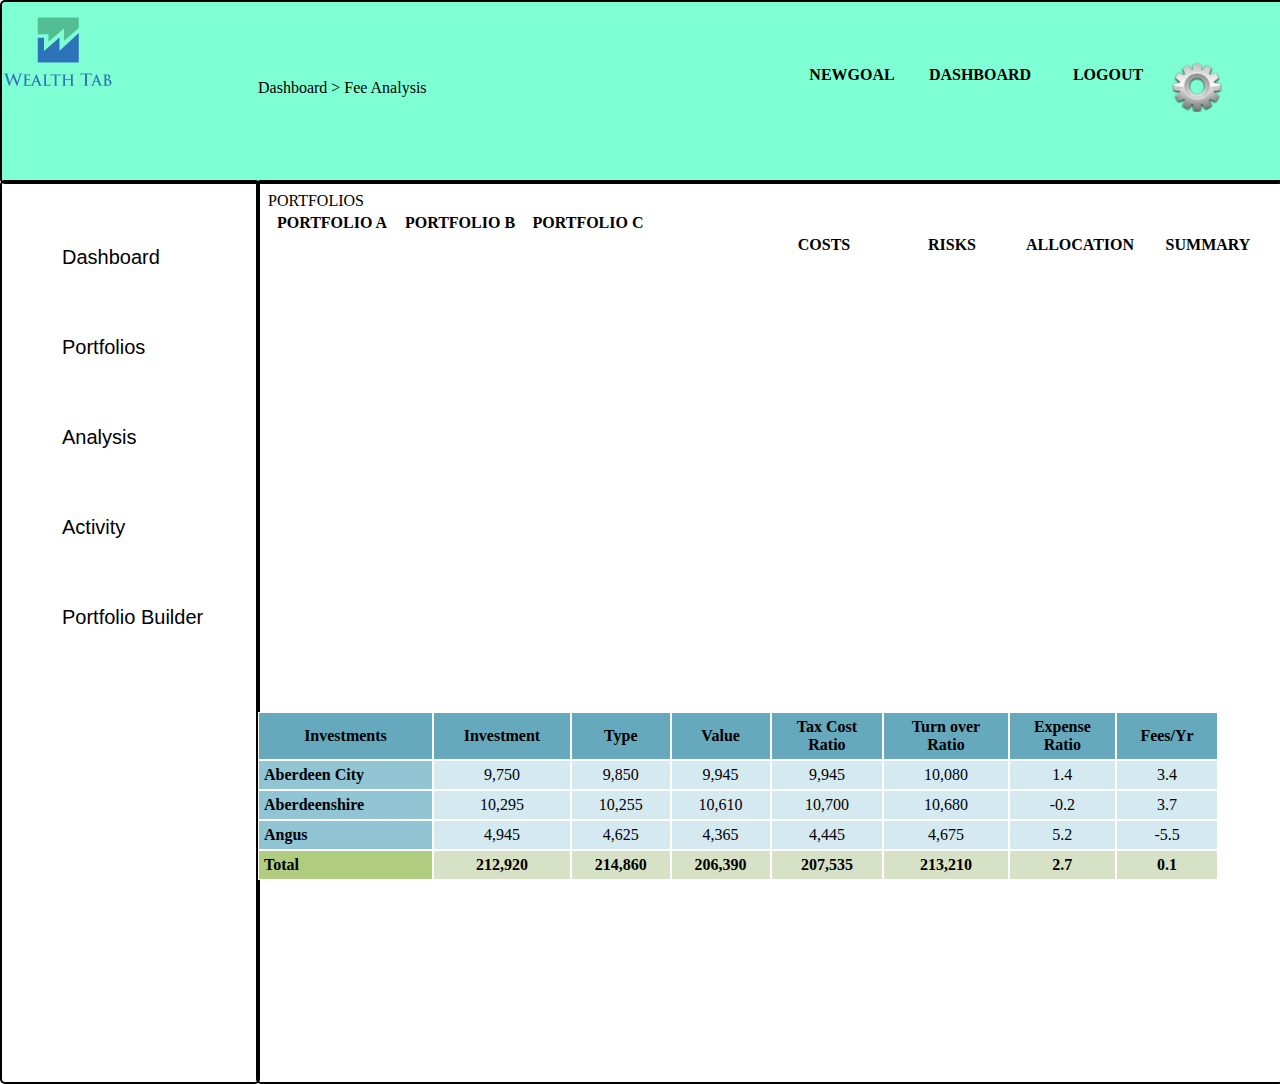
<file: index.html>
<!DOCTYPE html>
<html>
<head lang="en">
    <meta charset="UTF-8">
    <title></title>
    <script src="https://ajax.googleapis.com/ajax/libs/jquery/1.11.3/jquery.min.js"></script>
    <script type="text/javascript" src="//cdn.datatables.net/1.10.10/js/jquery.dataTables.min.js"></script>

    <link href="c3-master/c3.css" rel="stylesheet" type="text/css">

    <link href="styles.css" rel="stylesheet" type="text/css">
    <meta http-equiv="content-type" content="text/html; charset=utf-8" />
    <link rel="shortcut icon" type="image/ico" href="http://www.datatables.net/favicon.ico" />
    <link rel="stylesheet" type="text/css" href="http://yui.yahooapis.com/3.3.0/build/cssreset/reset-min.css">
    <script type="text/javascript" charset="utf-8">
        /* Formatted numbers sorting */
        $.fn.dataTableExt.oSort['formatted-num-asc'] = function(x,y){
            x = parseInt( x.replace(/[^\d\-\.\/]/g,'') );
            y = parseInt( y.replace(/[^\d\-\.\/]/g,'') );
            return x - y;
        }
        $.fn.dataTableExt.oSort['formatted-num-desc'] = function(x,y){
            x = parseInt( x.replace(/[^\d\-\.\/]/g,'') );
            y = parseInt( y.replace(/[^\d\-\.\/]/g,'') );
            return y - x;
        }

        /* Initialisation */
        $(document).ready(function() {
            $('#example').dataTable( {
                "sPaginationType": "full_numbers",
                "aoColumnDefs": [ {
                    "sType": "formatted-num",
                    "aTargets": [1,2,3,4,5]
                } ]
            } );
        } );
    </script>
</head>
<body>
<div id="top">
    <div id="topLeft"><img src="logo.png"/></div>
       <div id="topMiddle"> Dashboard > Fee Analysis</div>

    <div id="topRight">
        <ul>
            <li><img class="imageRight" src="system_config_services.ico"></li>

            <li><a href="#">Logout</a></li>
            <li><a href="#">Dashboard</a></li>
        <li><a href="#">NewGoal</a></li>
    </ul></div>



</div>
<div id="left" class="leftStyle">
    <ul>
        <li><a href="#">Dashboard</a></li>
        <li><a href="#">Portfolios</a></li>
        <li><a href="#">Analysis</a></li>
        <li><a href="#">Activity</a></li>
        <li><a href="#">Portfolio Builder</a></li>
    </ul>

</div>
<div id="right">
    <div id="rightUp" class="division">
        <ul>
            <li>PORTFOLIOS</li>
<br>
            <li><a href="#">Portfolio A</a></li>
            <li><a href="#">Portfolio B</a></li>
            <li><a href="#">Portfolio C</a></li>

        </ul></div>
        <div id="rightRight" class="division">
            <ul>
                <li><a href="#">Summary</a></li>
                <li><a href="#">Allocation</a></li>
                <li><a href="#">Risks</a></li>
                <li><a href="#">Costs</a></li>

            </ul></div>
    <div id="chart" class="division"></div>
    <div id="container" class="division">

        <table id="example" border="0" cellpadding="0" cellspacing="0" class="pretty">
            <thead>
            <tr>
                <th rowspan="2">Investments</th>
            </tr>
            <tr>
                <th>Investment</th>
                <th>Type</th>
                <th>Value</th>
                <th>Tax Cost <br>Ratio</th>
                <th>Turn over<br> Ratio</th>
                <th>Expense <br>Ratio</th>
                <th>Fees/Yr</th>
            </tr>
            </thead>
            <tfoot>
            <tr>
                <th scope="row">Total</th>
                <td>212,920</td>
                <td>214,860</td>
                <td>206,390</td>
                <td>207,535</td>
                <td>213,210</td>
                <td>2.7</td>
                <td>0.1</td>
            </tr>
            </tfoot>
            <tbody>
            <tr>
                <th scope="row">Aberdeen City</th>
                <td>9,750</td>
                <td>9,850</td>
                <td>9,945</td>
                <td>9,945</td>
                <td>10,080</td>
                <td>1.4</td>
                <td>3.4</td>
            </tr>
            <tr>
                <th scope="row">Aberdeenshire</th>
                <td>10,295</td>
                <td>10,255</td>
                <td>10,610</td>
                <td>10,700</td>
                <td>10,680</td>
                <td>-0.2</td>
                <td>3.7</td>
            </tr>
            <tr>
                <th scope="row">Angus</th>
                <td>4,945</td>
                <td>4,625</td>
                <td>4,365</td>
                <td>4,445</td>
                <td>4,675</td>
                <td>5.2</td>
                <td>-5.5</td>
            </tr>

            </tbody>
        </table>



    </div>
</div>
<script src="http://d3js.org/d3.v3.min.js" charset="utf-8"></script>

<script src="c3-master/c3.js"></script>
<script>
    $(function () {
        var chart = c3.generate({
            data: {
                x: 'x',
                columns: [
                    ['x', '2013-01-01', '2013-01-02', '2013-01-03', '2013-01-04', '2013-01-05', '2013-01-06'],
                    ['data1', 0, 20, 40, 60, 80],
                ]
                ,
                types: {
                    data1: 'area',
                    data2: 'area-spline'
                }
            },
            axis: {
                x: {
                    type: 'timeseries',
                    tick: {
                        format: '%Y-%m-%d'
                    }
                }
            }
        });
    });
</script>
</body>
</html>
</file>
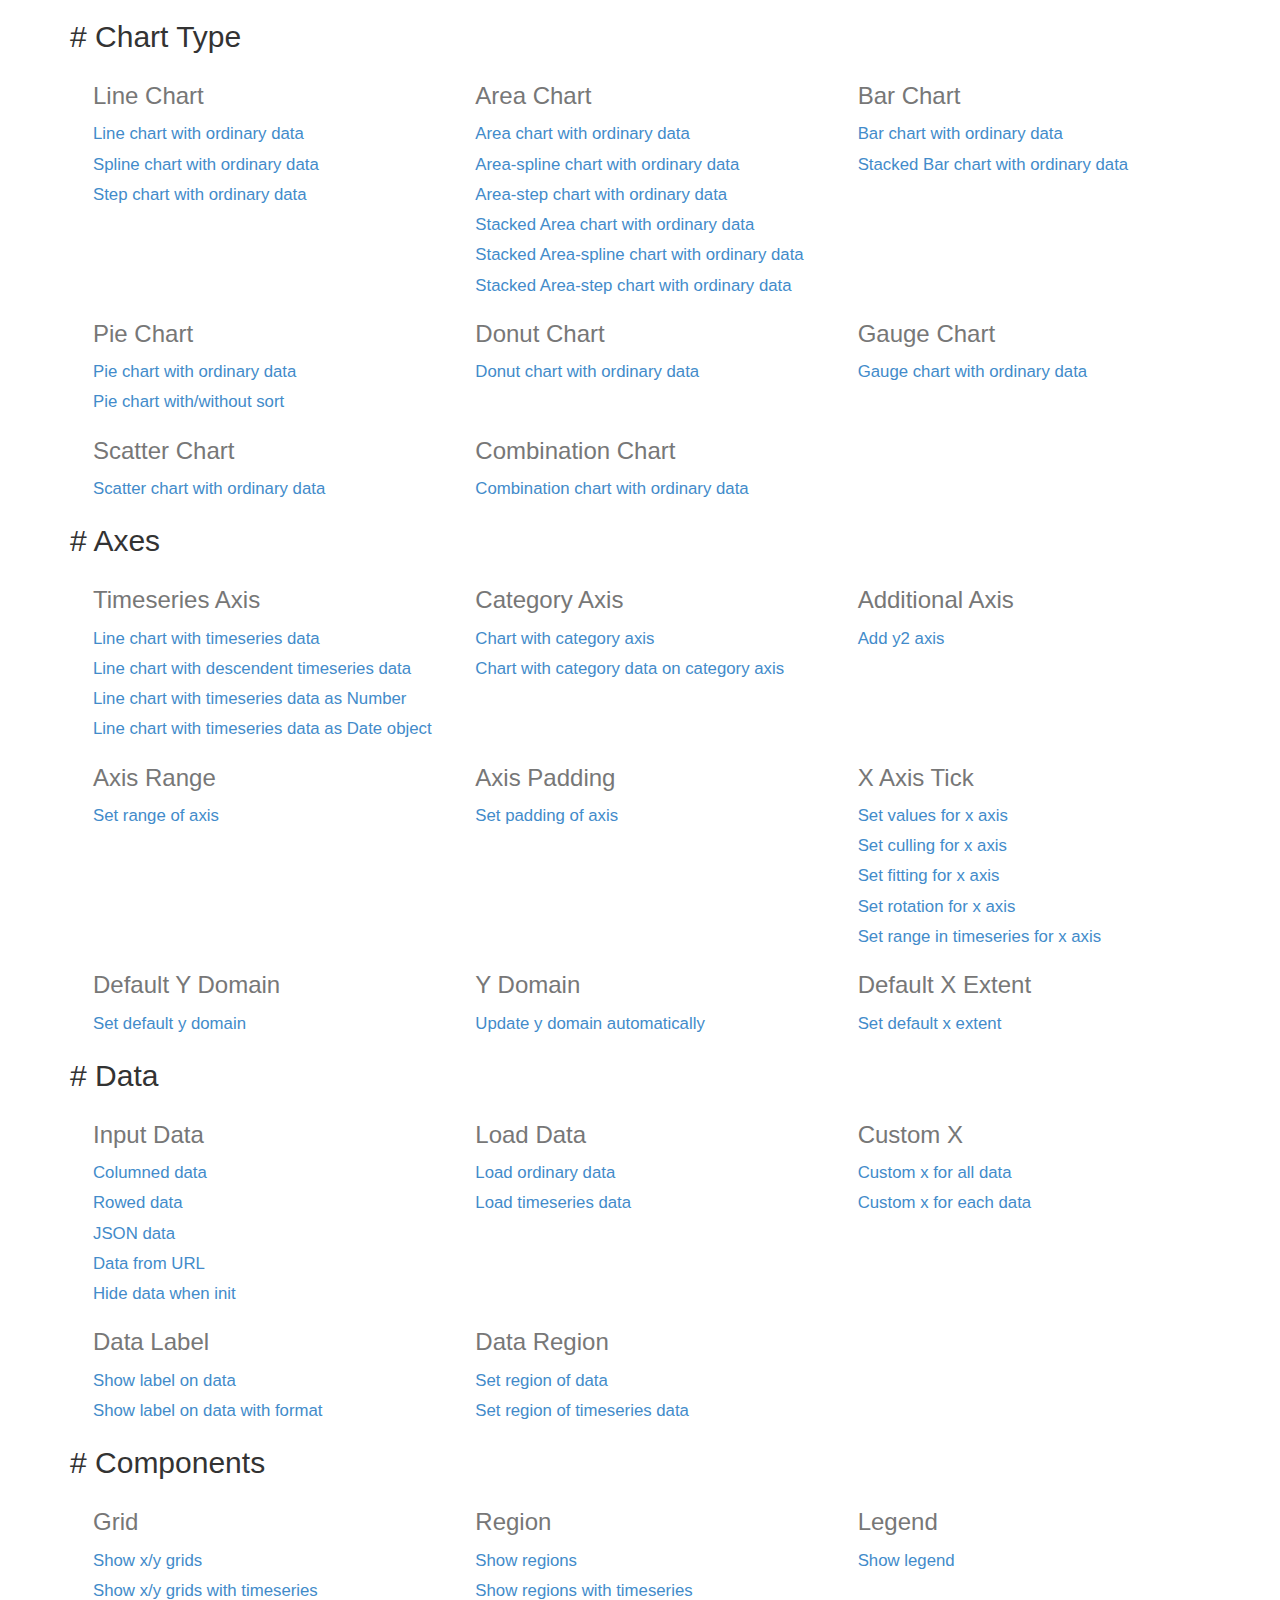
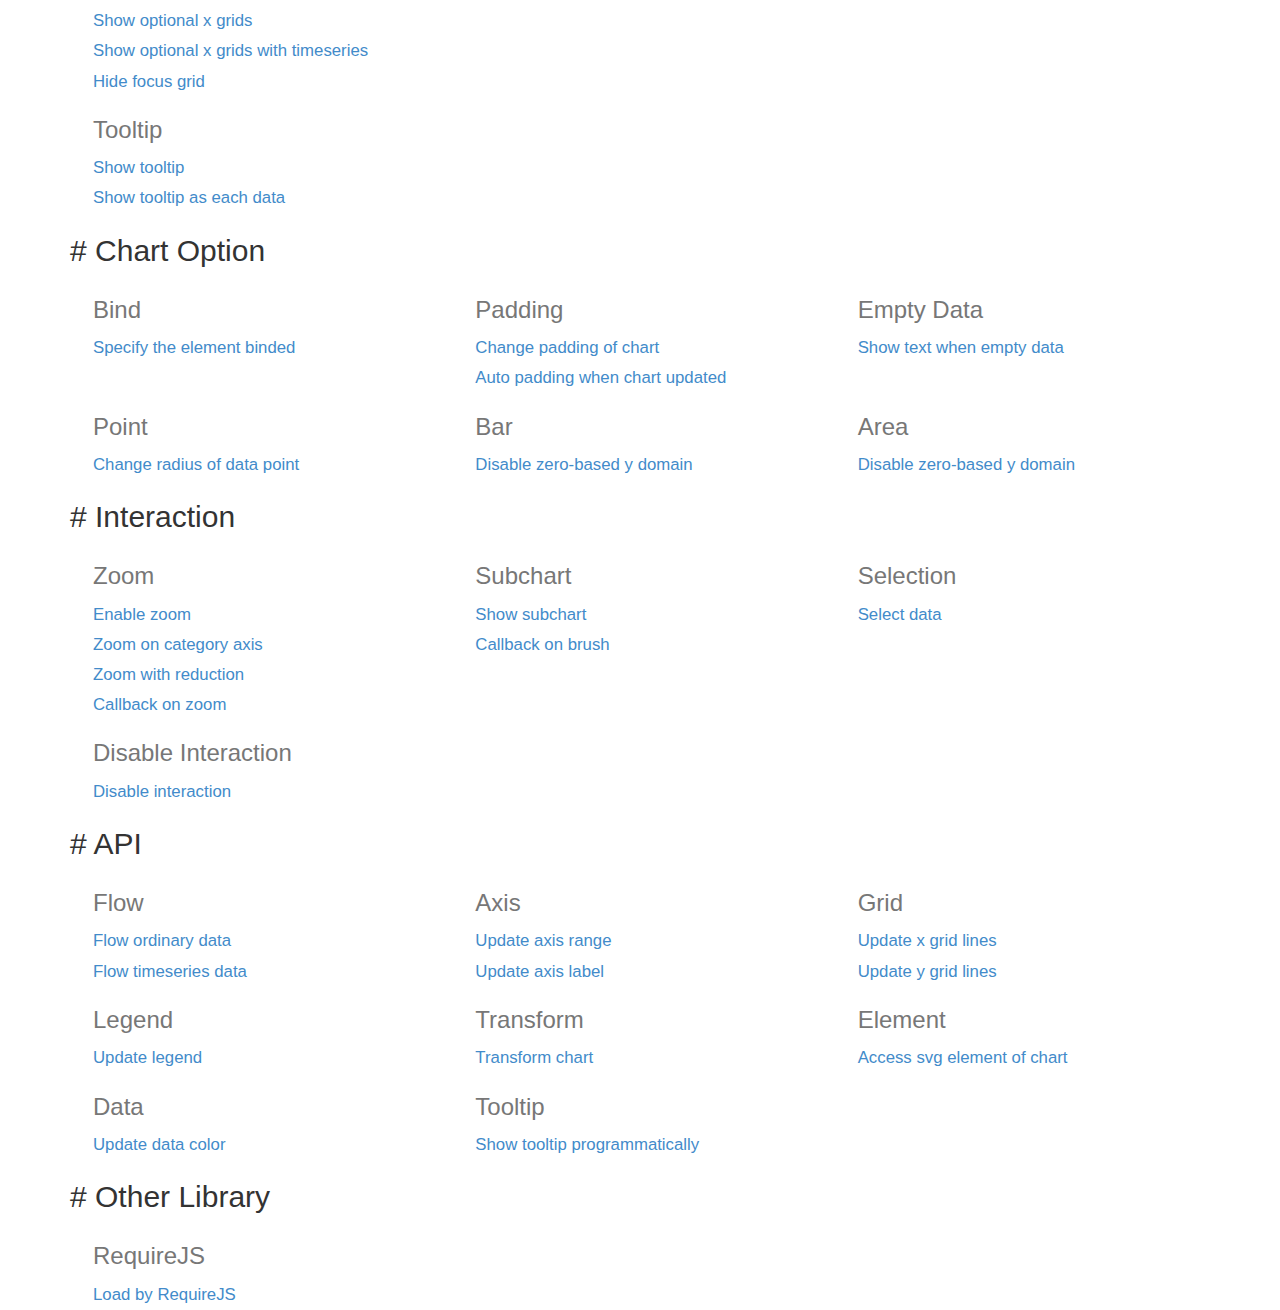
<file: c3-master/htdocs/index.html>
<html>
  <head>
    <link href="./css/bootstrap.min.css" rel="stylesheet">
    <link href="./css/index.css" rel="stylesheet">
  </head>
  <body>
    <div class="container">
      <div class="section">
        <h2># <span>Chart Type</span></h2>
        <div>
          <div class="row">
            <div class="col-md-4">
              <h3>Line Chart</h3>
              <a href="./samples/simple.html">
                Line chart with ordinary data
              </a>
              <a href="./samples/chart_spline.html">
                Spline chart with ordinary data
              </a>
              <a href="./samples/chart_step.html">
                Step chart with ordinary data
              </a>
            </div>
            <div class="col-md-4">
              <h3>Area Chart</h3>
              <a href="./samples/chart_area.html">
                Area chart with ordinary data
              </a>
              <a href="./samples/chart_area_spline.html">
                Area-spline chart with ordinary data
              </a>
              <a href="./samples/chart_area_step.html">
                Area-step chart with ordinary data
              </a>
              <a href="./samples/chart_area_stacked.html">
                Stacked Area chart with ordinary data
              </a>
              <a href="./samples/chart_area_spline_stacked.html">
                Stacked Area-spline chart with ordinary data
              </a>
              <a href="./samples/chart_area_step_stacked.html">
                Stacked Area-step chart with ordinary data
              </a>
            </div>
            <div class="col-md-4">
              <h3>Bar Chart</h3>
              <a href="./samples/chart_bar.html">
                Bar chart with ordinary data
              </a>
              <a href="./samples/chart_bar_stacked.html">
                Stacked Bar chart with ordinary data
              </a>
            </div>
          </div>
          <div class="row">
            <div class="col-md-4">
              <h3>Pie Chart</h3>
              <a href="./samples/chart_pie.html">
                Pie chart with ordinary data
              </a>
              <a href="./samples/chart_pie_sort.html">
                Pie chart with/without sort
              </a>
            </div>
            <div class="col-md-4">
              <h3>Donut Chart</h3>
              <a href="./samples/chart_donut.html">
                Donut chart with ordinary data
              </a>
            </div>
            <div class="col-md-4">
              <h3>Gauge Chart</h3>
              <a href="./samples/chart_gauge.html">
                Gauge chart with ordinary data
              </a>
            </div>
          </div>
          <div class="row">
            <div class="col-md-4">
              <h3>Scatter Chart</h3>
              <a href="./samples/chart_scatter.html">
                Scatter chart with ordinary data
              </a>
            </div>
            <div class="col-md-4">
              <h3>Combination Chart</h3>
              <a href="./samples/chart_combination.html">
                Combination chart with ordinary data
              </a>
            </div>
          </div>
        </div>
      </div>

      <div class="section">
        <h2># <span>Axes</span></h2>
        <div>
          <div class="row">
            <div class="col-md-4">
              <h3>Timeseries Axis</h3>
              <a href="./samples/timeseries.html">
                Line chart with timeseries data
              </a>
              <a href="./samples/timeseries_descendent.html">
                Line chart with descendent timeseries data
              </a>
              <a href="./samples/timeseries_raw.html">
                Line chart with timeseries data as Number
              </a>
              <a href="./samples/timeseries_date.html">
                Line chart with timeseries data as Date object
              </a>
            </div>
            <div class="col-md-4">
              <h3>Category Axis</h3>
              <a href="./samples/categorized.html">
                Chart with category axis
              </a>
              <a href="./samples/custom_x_categorized.html">
                Chart with category data on category axis
              </a>
            </div>
            <div class="col-md-4">
              <h3>Additional Axis</h3>
              <a href="./samples/axes_y2.html">
                Add y2 axis
              </a>
            </div>
          </div>
          <div class="row">
            <div class="col-md-4">
              <h3>Axis Range</h3>
              <a href="./samples/axes_range.html">
                Set range of axis
              </a>
            </div>
            <div class="col-md-4">
              <h3>Axis Padding</h3>
              <a href="./samples/axes_padding.html">
                Set padding of axis
              </a>
            </div>
            <div class="col-md-4">
              <h3>X Axis Tick</h3>
              <a href="./samples/axes_x_tick_values.html">
                Set values for x axis
              </a>
              <a href="./samples/axes_x_tick_culling.html">
                Set culling for x axis
              </a>
              <a href="./samples/axes_x_tick_fit.html">
                Set fitting for x axis
              </a>
              <a href="./samples/axes_x_tick_rotate.html">
                Set rotation for x axis
              </a>
              <a href="./samples/axes_x_range_timeseries.html">
                Set range in timeseries for x axis
              </a>
            </div>
          </div>
          <div class="row">
            <div class="col-md-4">
              <h3>Default Y Domain</h3>
              <a href="./samples/axes_y_default.html">
                Set default y domain
              </a>
            </div>
            <div class="col-md-4">
              <h3>Y Domain</h3>
              <a href="./samples/domain_y.html">
                Update y domain automatically
              </a>
            </div>
            <div class="col-md-4">
              <h3>Default X Extent</h3>
              <a href="./samples/axes_x_extent.html">
                Set default x extent
              </a>
            </div>
          </div>
        </div>
      </div>

      <div class="section">
        <h2># <span>Data</span></h2>
        <div>
          <div class="row">
            <div class="col-md-4">
              <h3>Input Data</h3>
              <a href="./samples/data_columned.html">
                Columned data
              </a>
              <a href="./samples/data_rowed.html">
                Rowed data
              </a>
              <a href="./samples/data_json.html">
                JSON data
              </a>
              <a href="./samples/data_url.html">
                Data from URL
              </a>
              <a href="./samples/data_hide.html">
                Hide data when init
              </a>
            </div>
            <div class="col-md-4">
              <h3>Load Data</h3>
              <a href="./samples/data_load.html">
                Load ordinary data
              </a>
              <a href="./samples/data_load_timeseries.html">
                Load timeseries data
              </a>
            </div>
            <div class="col-md-4">
              <h3>Custom X</h3>
              <a href="./samples/custom_x_scale.html">
                Custom x for all data
              </a>
              <a href="./samples/custom_xs_scale.html">
                Custom x for each data
              </a>
            </div>
          </div>
          <div class="row">
            <div class="col-md-4">
              <h3>Data Label</h3>
              <a href="./samples/data_label.html">
                Show label on data
              </a>
              <a href="./samples/data_label_format.html">
                Show label on data with format
              </a>
            </div>
            <div class="col-md-4">
              <h3>Data Region</h3>
              <a href="./samples/data_region.html">
                Set region of data
              </a>
              <a href="./samples/data_region_timeseries.html">
                Set region of timeseries data
              </a>
            </div>
          </div>
        </div>
      </div>

      <div class="section">
        <h2># <span>Components</span></h2>
        <div>
          <div class="row">
            <div class="col-md-4">
              <h3>Grid</h3>
              <a href="./samples/grids.html">
                 Show x/y grids
              </a>
              <a href="./samples/grids_timeseries.html">
                 Show x/y grids with timeseries
              </a>
              <a href="./samples/grid_x_lines.html">
                 Show optional x grids
              </a>
              <a href="./samples/grid_x_lines_timeseries.html">
                 Show optional x grids with timeseries
              </a>
              <a href="./samples/grid_focus.html">
                 Hide focus grid
              </a>
            </div>
            <div class="col-md-4">
              <h3>Region</h3>
              <a href="./samples/regions.html">
                 Show regions
              </a>
              <a href="./samples/regions_timeseries.html">
                 Show regions with timeseries
              </a>
            </div>
            <div class="col-md-4">
              <h3>Legend</h3>
              <a href="./samples/legend.html">
                 Show legend
              </a>
            </div>
          </div>
          <div class="row">
            <div class="col-md-4">
              <h3>Tooltip</h3>
              <a href="./samples/tooltip_show.html">
                Show tooltip
              </a>
              <a href="./samples/tooltip_grouped.html">
                Show tooltip as each data
              </a>
            </div>
          </div>
        </div>
      </div>

      <div class="section">
        <h2># <span>Chart Option</span></h2>
        <div>
          <div class="row">
            <div class="col-md-4">
              <h3>Bind</h3>
              <a href="./samples/bindto.html">
                Specify the element binded
              </a>
            </div>
            <div class="col-md-4">
              <h3>Padding</h3>
              <a href="./samples/padding.html">
                Change padding of chart
              </a>
              <a href="./samples/padding_update.html">
                Auto padding when chart updated
              </a>
            </div>
            <div class="col-md-4">
              <h3>Empty Data</h3>
              <a href="./samples/emptydata.html">
                Show text when empty data
              </a>
            </div>
          </div>
          <div class="row">
            <div class="col-md-4">
              <h3>Point</h3>
              <a href="./samples/point_r.html">
                Change radius of data point
              </a>
            </div>
            <div class="col-md-4">
              <h3>Bar</h3>
              <a href="./samples/bar_zerobased.html">
                Disable zero-based y domain
              </a>
            </div>
            <div class="col-md-4">
              <h3>Area</h3>
              <a href="./samples/area_zerobased.html">
                Disable zero-based y domain
              </a>
            </div>
          </div>
        </div>
      </div>

      <div class="section">
        <h2># <span>Interaction</span></h2>
        <div>
          <div class="row">
            <div class="col-md-4">
              <h3>Zoom</h3>
              <a href="./samples/zoom.html">
                Enable zoom
              </a>
              <a href="./samples/zoom.html">
                Zoom on category axis
              </a>
              <a href="./samples/zoom_reduction.html">
                Zoom with reduction
              </a>
              <a href="./samples/zoom_onzoom.html">
                Callback on zoom
              </a>
            </div>
            <div class="col-md-4">
              <h3>Subchart</h3>
              <a href="./samples/subchart.html">
                Show subchart
              </a>
              <a href="./samples/subchart_onbrush.html">
                Callback on brush
              </a>
            </div>
            <div class="col-md-4">
              <h3>Selection</h3>
              <a href="./samples/selection.html">
                Select data
              </a>
            </div>
          </div>
          <div class="row">
            <div class="col-md-4">
              <h3>Disable Interaction</h3>
              <a href="./samples/interaction_enabled.html">
                Disable interaction
              </a>
            </div>
          </div>
        </div>
      </div>

      <div class="section">
        <h2># <span>API</span></h2>
        <div>
          <div class="row">
            <div class="col-md-4">
              <h3>Flow</h3>
              <a href="./samples/api_flow.html">
                Flow ordinary data
              </a>
              <a href="./samples/api_flow_timeseries.html">
                Flow timeseries data
              </a>
            </div>
            <div class="col-md-4">
              <h3>Axis</h3>
              <a href="./samples/api_axis_range.html">
                Update axis range
              </a>
              <a href="./samples/api_axis_label.html">
                Update axis label
              </a>
            </div>
            <div class="col-md-4">
              <h3>Grid</h3>
              <a href="./samples/api_xgrid_lines.html">
                Update x grid lines
              </a>
              <a href="./samples/api_ygrid_lines.html">
                Update y grid lines
              </a>
            </div>
          </div>
          <div class="row">
            <div class="col-md-4">
              <h3>Legend</h3>
              <a href="./samples/api_legend.html">
                Update legend
              </a>
            </div>
            <div class="col-md-4">
              <h3>Transform</h3>
              <a href="./samples/api_transform.html">
                Transform chart
              </a>
            </div>
            <div class="col-md-4">
              <h3>Element</h3>
              <a href="./samples/element.html">
                Access svg element of chart
              </a>
            </div>
          </div>
          <div class="row">
            <div class="col-md-4">
              <h3>Data</h3>
              <a href="./samples/api_data_colors.html">
                Update data color
              </a>
            </div>
            <div class="col-md-4">
              <h3>Tooltip</h3>
              <a href="./samples/api_tooltip_show.html">
                Show tooltip programmatically
              </a>
            </div>
          </div>
        </div>
      </div>

      <div class="section">
        <h2># <span>Other Library</span></h2>
        <div>
          <div class="row">
            <div class="col-md-4">
              <h3>RequireJS</h3>
              <a href="./samples/requirejs.html">
                Load by RequireJS
              </a>
            </div>
          </div>
        </div>
      </div>

    </div>
  </body>
</html>
</file>
<file: c3-master/c3.css>
/*-- Chart --*/
.c3 svg {
  font: 10px sans-serif;
  -webkit-tap-highlight-color: rgba(0, 0, 0, 0); }

.c3 path, .c3 line {
  fill: none;
  stroke: #000; }

.c3 text {
  -webkit-user-select: none;
  -moz-user-select: none;
  user-select: none; }

.c3-legend-item-tile, .c3-xgrid-focus, .c3-ygrid, .c3-event-rect, .c3-bars path {
  shape-rendering: crispEdges; }

.c3-chart-arc path {
  stroke: #fff; }

.c3-chart-arc text {
  fill: #fff;
  font-size: 13px; }

/*-- Axis --*/
/*-- Grid --*/
.c3-grid line {
  stroke: #aaa; }

.c3-grid text {
  fill: #aaa; }

.c3-xgrid, .c3-ygrid {
  stroke-dasharray: 3 3; }

/*-- Text on Chart --*/
.c3-text.c3-empty {
  fill: #808080;
  font-size: 2em; }

/*-- Line --*/
.c3-line {
  stroke-width: 1px; }

/*-- Point --*/
.c3-circle._expanded_ {
  stroke-width: 1px;
  stroke: white; }

.c3-selected-circle {
  fill: white;
  stroke-width: 2px; }

/*-- Bar --*/
.c3-bar {
  stroke-width: 0; }

.c3-bar._expanded_ {
  fill-opacity: 0.75; }

/*-- Focus --*/
.c3-target.c3-focused {
  opacity: 1; }

.c3-target.c3-focused path.c3-line, .c3-target.c3-focused path.c3-step {
  stroke-width: 2px; }

.c3-target.c3-defocused {
  opacity: 0.3 !important; }

/*-- Region --*/
.c3-region {
  fill: steelblue;
  fill-opacity: 0.1; }

/*-- Brush --*/
.c3-brush .extent {
  fill-opacity: 0.1; }

/*-- Select - Drag --*/
/*-- Legend --*/
.c3-legend-item {
  font-size: 12px; }

.c3-legend-item-hidden {
  opacity: 0.15; }

.c3-legend-background {
  opacity: 0.75;
  fill: white;
  stroke: lightgray;
  stroke-width: 1; }

/*-- Title --*/
.c3-title {
  font: 14px sans-serif; }

/*-- Tooltip --*/
.c3-tooltip-container {
  z-index: 10; }

.c3-tooltip {
  border-collapse: collapse;
  border-spacing: 0;
  background-color: #fff;
  empty-cells: show;
  -webkit-box-shadow: 7px 7px 12px -9px #777777;
  -moz-box-shadow: 7px 7px 12px -9px #777777;
  box-shadow: 7px 7px 12px -9px #777777;
  opacity: 0.9; }

.c3-tooltip tr {
  border: 1px solid #CCC; }

.c3-tooltip th {
  background-color: #aaa;
  font-size: 14px;
  padding: 2px 5px;
  text-align: left;
  color: #FFF; }

.c3-tooltip td {
  font-size: 13px;
  padding: 3px 6px;
  background-color: #fff;
  border-left: 1px dotted #999; }

.c3-tooltip td > span {
  display: inline-block;
  width: 10px;
  height: 10px;
  margin-right: 6px; }

.c3-tooltip td.value {
  text-align: right; }

/*-- Area --*/
.c3-area {
  stroke-width: 0;
  opacity: 0.2; }

/*-- Arc --*/
.c3-chart-arcs-title {
  dominant-baseline: middle;
  font-size: 1.3em; }

.c3-chart-arcs .c3-chart-arcs-background {
  fill: #e0e0e0;
  stroke: none; }

.c3-chart-arcs .c3-chart-arcs-gauge-unit {
  fill: #000;
  font-size: 16px; }

.c3-chart-arcs .c3-chart-arcs-gauge-max {
  fill: #777; }

.c3-chart-arcs .c3-chart-arcs-gauge-min {
  fill: #777; }

.c3-chart-arc .c3-gauge-value {
  fill: #000;
  /*  font-size: 28px !important;*/ }
</file>
<file: styles.css>
html, body {
    width:100%;
    height: 100%;
    margin: 0;
}
div {
    height: 100%;
    float: left;
}
#left {
    border-radius: 5px;
    border: 2px solid #000000;
    position:absolute;
    overflow: auto;
    top:20%;
    width:20%;

}
#top {
    border-radius: 5px;
    border: 2px solid #000000;
    background-color:#7FFFD4;
    width: 100%;
    height:20%;

}
#right {
    border-radius: 5px;
    border: 2px solid #000000;
    position:absolute;
    overflow: auto;
    left: 20%;
    right: 0;
    top: 20%;
    bottom: 30px;
    width: 80%;
    height: 100%;
}






#left ul {
    list-style-type: none;
    margin: 0;
    padding: 60px;
}

#left li {
    font: 200 20px/1.5 Helvetica, Verdana, sans-serif;
    padding-bottom: inherit;
}

#left li:last-child {
    border: none;
}

#left li a {
    text-decoration: none;
    color: #000;
    display: block;
    width: 200px;

    -webkit-transition: font-size 0.3s ease, background-color 0.3s ease;
    -moz-transition: font-size 0.3s ease, background-color 0.3s ease;
    -o-transition: font-size 0.3s ease, background-color 0.3s ease;
    -ms-transition: font-size 0.3s ease, background-color 0.3s ease;
    transition: font-size 0.3s ease, background-color 0.3s ease;
}

#left li a:hover {
    font-size: 30px;
    background: #f6f6f6;
}



#top  ul {
    list-style-type: none;
    margin: 0;
    float: right;
    padding: 60px;
    overflow: hidden;
}

#top  li {
    float: right;
}


#top  a:link, a:visited {
    display: block;
    width: 120px;
    font-weight: bold;
    color: #000000;
    text-align: center;
    padding: 4px;
    text-decoration: none;
    text-transform: uppercase;
}

#top  a:hover, a:active {
    background-color: #A9A9A9;
}

#top #topLeft {
    width:20%;
}
#top #topMiddle{
    padding-top: 6%;
    width:20%
}
#top #topRight{
    width:60%;
}
.imageRight{
    height: 50px;
    width: 50px;
    float: right;
    padding-bottom: 30px;
}

#right #rightUp{
    float: left;
    width:100%;
}


#right #rightUp  ul {
    list-style-type: none;
    margin: 0;
    float: left;
    padding: 10px;
    overflow: hidden;
}

#right #rightUp  li {
    float: left;
}


#right #rightUp  a:link, a:visited {
    display: block;
    width: 120px;
    font-weight: bold;
    color: #000000;
    text-align: center;
    padding: 4px;
    text-decoration: none;
    text-transform: uppercase;
}

#right #rightUp  a:hover, a:active {
    background-color: #A9A9A9;
}


#right #rightRight{

    float: right;
    width:100%;
}


#right #rightRight  ul {
    list-style-type: none;
    margin: 0;
    float: right;
    padding: 10px;
    overflow: hidden;
}

#right #rightRight  li {
    float: right;
}


#right #rightRight  a:link, a:visited {
    display: block;
    width: 120px;
    font-weight: bold;
    color: #000000;
    text-align: center;
    padding: 4px;
    text-decoration: none;
    text-transform: uppercase;
}

#right #rightRight  a:hover, a:active {
    background-color: #A9A9A9;
}
#right #chart{
float:right;
    height: 50%;
    width: 70%;
}






/*
 * Colour dictionary:
 *
 * Table control elements:   #719ba7
 * Header cells:             #66A9BD
 * Body header cells:        #91c5d4
 * Body content cells:       #d5eaf0
 * Body content cells (alt): #bcd9e1
 * Footer header:            #b0cc7f
 * Footer content:           #d7e1c5
 */


/*
 * Page setup styles
 */
/*body {
    font: 80%/1.45em Arial, Verdana, Helvetica, sans-serif;
    margin: 0;
    padding: 0;
    color: #111;
    background-color: #fff;
}*/
#container {

    width:100%;
    left: 20%;
    right: 0;
    top: 90%;
}
#container {
    margin: 0 auto;
    width: 960px
}
.division{
    height:40px;
    float:left;
}
h1 {
    text-align: center;
    font-size: 1.2em;
    font-weight: bold;
    margin: 1em 0;
}


/*
 * DataTables framework
 */
div.dataTables_wrapper {
    width:100%;
    height: 30px;
}

div.dataTables_length {
    float: left;
}

div.dataTables_filter {
    float: right;
}

div.dataTables_info {
    padding: 9px 6px 6px 6px;
    float: left;
}

div.dataTables_paginate {
    float: right;
}

div.dataTables_length,
div.dataTables_filter,
div.dataTables_paginate {
    padding: 6px;
}

/* Self clearing - http://www.webtoolkit.info/css-clearfix.html */
.dataTables_wrapper:after {
    content: ".";
    display: block;
    clear: both;
    visibility: hidden;
    line-height: 0;
    height: 0;
}

html[xmlns] .dataTables_wrapper {
    display: block;
}

* html .dataTables_wrapper {
    height: 1%;
}


/*
 * Table styles
 */
table.pretty {
    width: 100%;
    clear: both;
}

table.pretty td,
table.pretty th {
    padding: 5px;
    border: 1px solid #fff;
}

/* Header cells */
table.pretty thead th {
    text-align: center;
    background: #66a9bd;
}

/* Body cells */
table.pretty tbody th {
    text-align: left;
    background: #91c5d4;
}

table.pretty tbody td {
    text-align: center;
    background: #d5eaf0;
}

table.pretty tbody tr.odd td {
    background: #bcd9e1;
}

/* Footer cells */
table.pretty tfoot th {
    background: #b0cc7f;
    text-align: left;
}

table.pretty tfoot td {
    background: #d7e1c5;
    text-align: center;
    font-weight: bold;
}


/*
 * Pagination
 */
a.paginate_button,
a.paginate_active {
    display: inline-block;
    background-color: #608995;
    padding: 2px 6px;
    margin-left: 2px;
    cursor: pointer;
    *cursor: hand;
}

a.paginate_active {
    background-color: transparent;
    border: 1px solid black;
}

a.paginate_button_disabled {
    color: #3d6672;
}
.paging_full_numbers a:active {
    outline: none
}
.paging_full_numbers a:hover {
    text-decoration: none;
}

div.dataTables_paginate span>a {
    width: 15px;
    text-align: center;
}


/*
 * Sorting
 */
table.pretty thead th.sorting_asc {
    background: #66A9BD url('images/sort_asc.png') no-repeat right center;
}

table.pretty thead th.sorting_desc {
    background: #66A9BD url('images/sort_desc.png') no-repeat right center;
}

table.pretty thead th.sorting {
    background: #66A9BD url('images/sort_both.png') no-repeat right center;
}
</file>
<file: c3-master/htdocs/css/index.css>
.row {
  margin-left: 8px;
}
.row a {
  display: block;
  text-align: left;
  font-size: 1.2em;
  line-height: 1.8;
}
.row h3 {
  color: #777;
}
</file>
